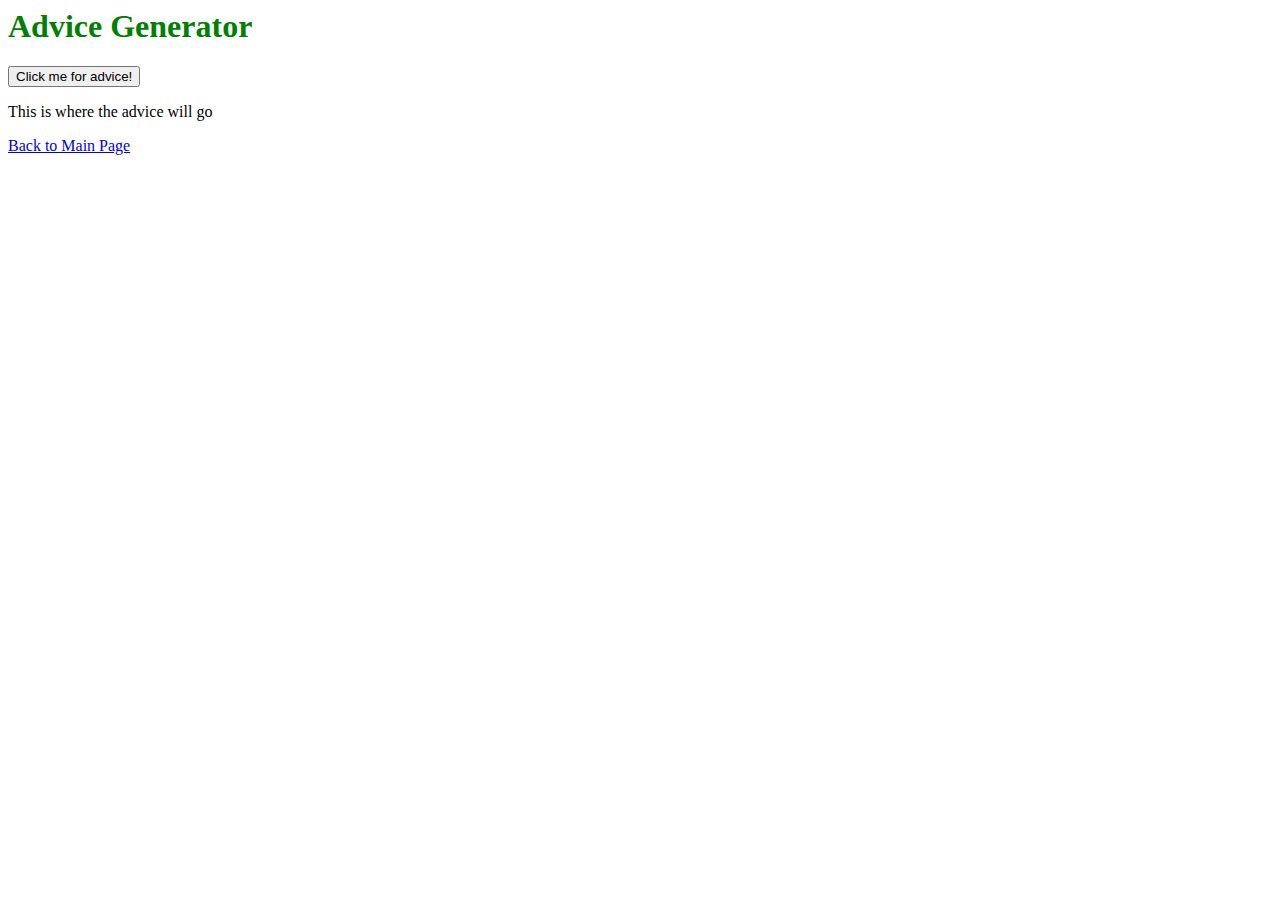
<file: advice.html>
<html>
	<head>
		<title>Advice Generator</title>
	</head>
	<body>
		<h1 style="color: green">Advice Generator</h1>

		<button id="advice-button">Click me for advice!</button>

		<p id="advice">This is where the advice will go</p>

		<a href="index.html">Back to Main Page</a>

		<script src="scripts/advice-generator.js"></script>
	</body>
</html>
</file>
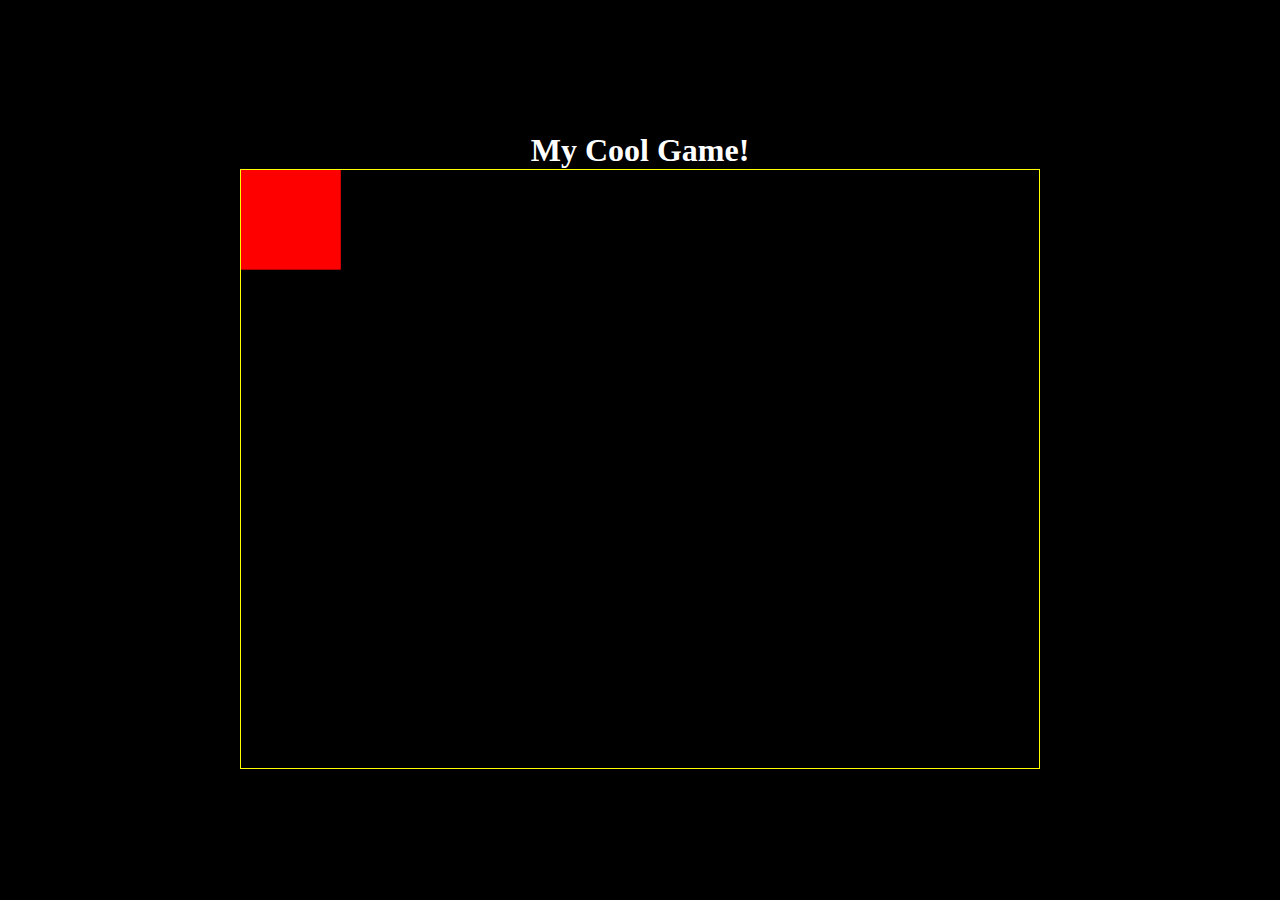
<file: basic-shapes.html>
<!DOCTYPE html>
<html lang="en">

<head>
    <meta charset="UTF-8">
    <meta name="viewport" content="width=device-width, initial-scale=1.0">
    <title>My Cool Game</title>
    <link rel="stylesheet" href="css/style.css">
</head>

<body>
    <h1>My Cool Game!</h1>
    <canvas id="game-canvas"></canvas>
    <script src="scripts/app.js"></script>
</body>

</html>
</file>
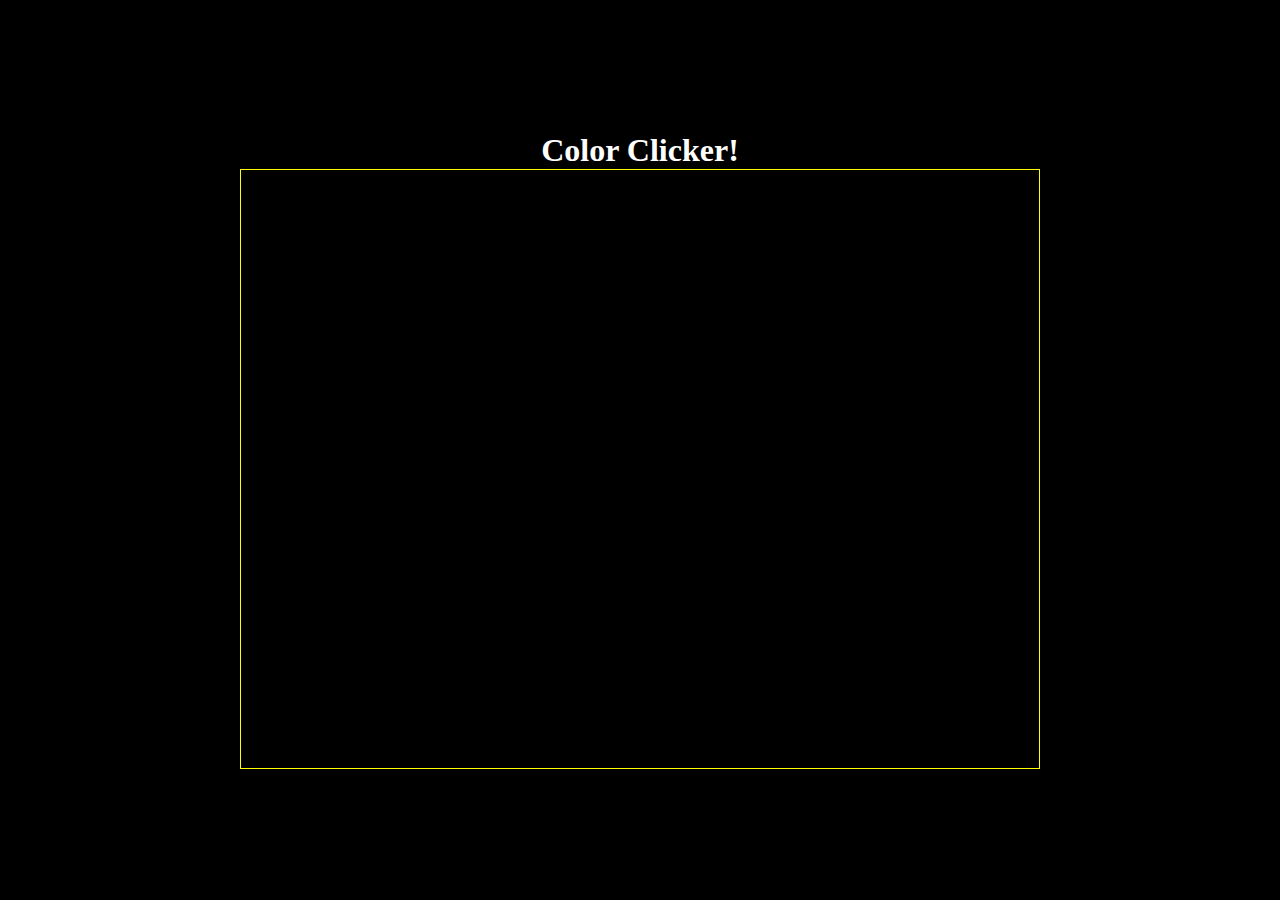
<file: color-clicker.html>
<!DOCTYPE html>
<html lang="en">
	<head>
		<meta charset="UTF-8" />
		<meta name="viewport" content="width=device-width, initial-scale=1.0" />
		<title>Color Clicker</title>
		<link rel="stylesheet" href="css/style.css" />
	</head>

	<body>
		<h1>Color Clicker!</h1>
		<canvas id="game-canvas"></canvas>
		<script src="scripts/color-clicker.js"></script>
	</body>
</html>
</file>
<file: css/style.css>
* {
	margin: 0;
	padding: 0;
	box-sizing: border-box;
}

body {
	background-color: black;
	color: white;
	width: 100vw;
	height: 100vh;
	display: flex;
	flex-direction: column;
	justify-content: center;
	align-items: center;
}

#game-canvas {
	width: 800px;
	height: 600px;
	border: solid 1px yellow;
}

#score-canvas {
	border: solid 1px limegreen;
}
</file>
